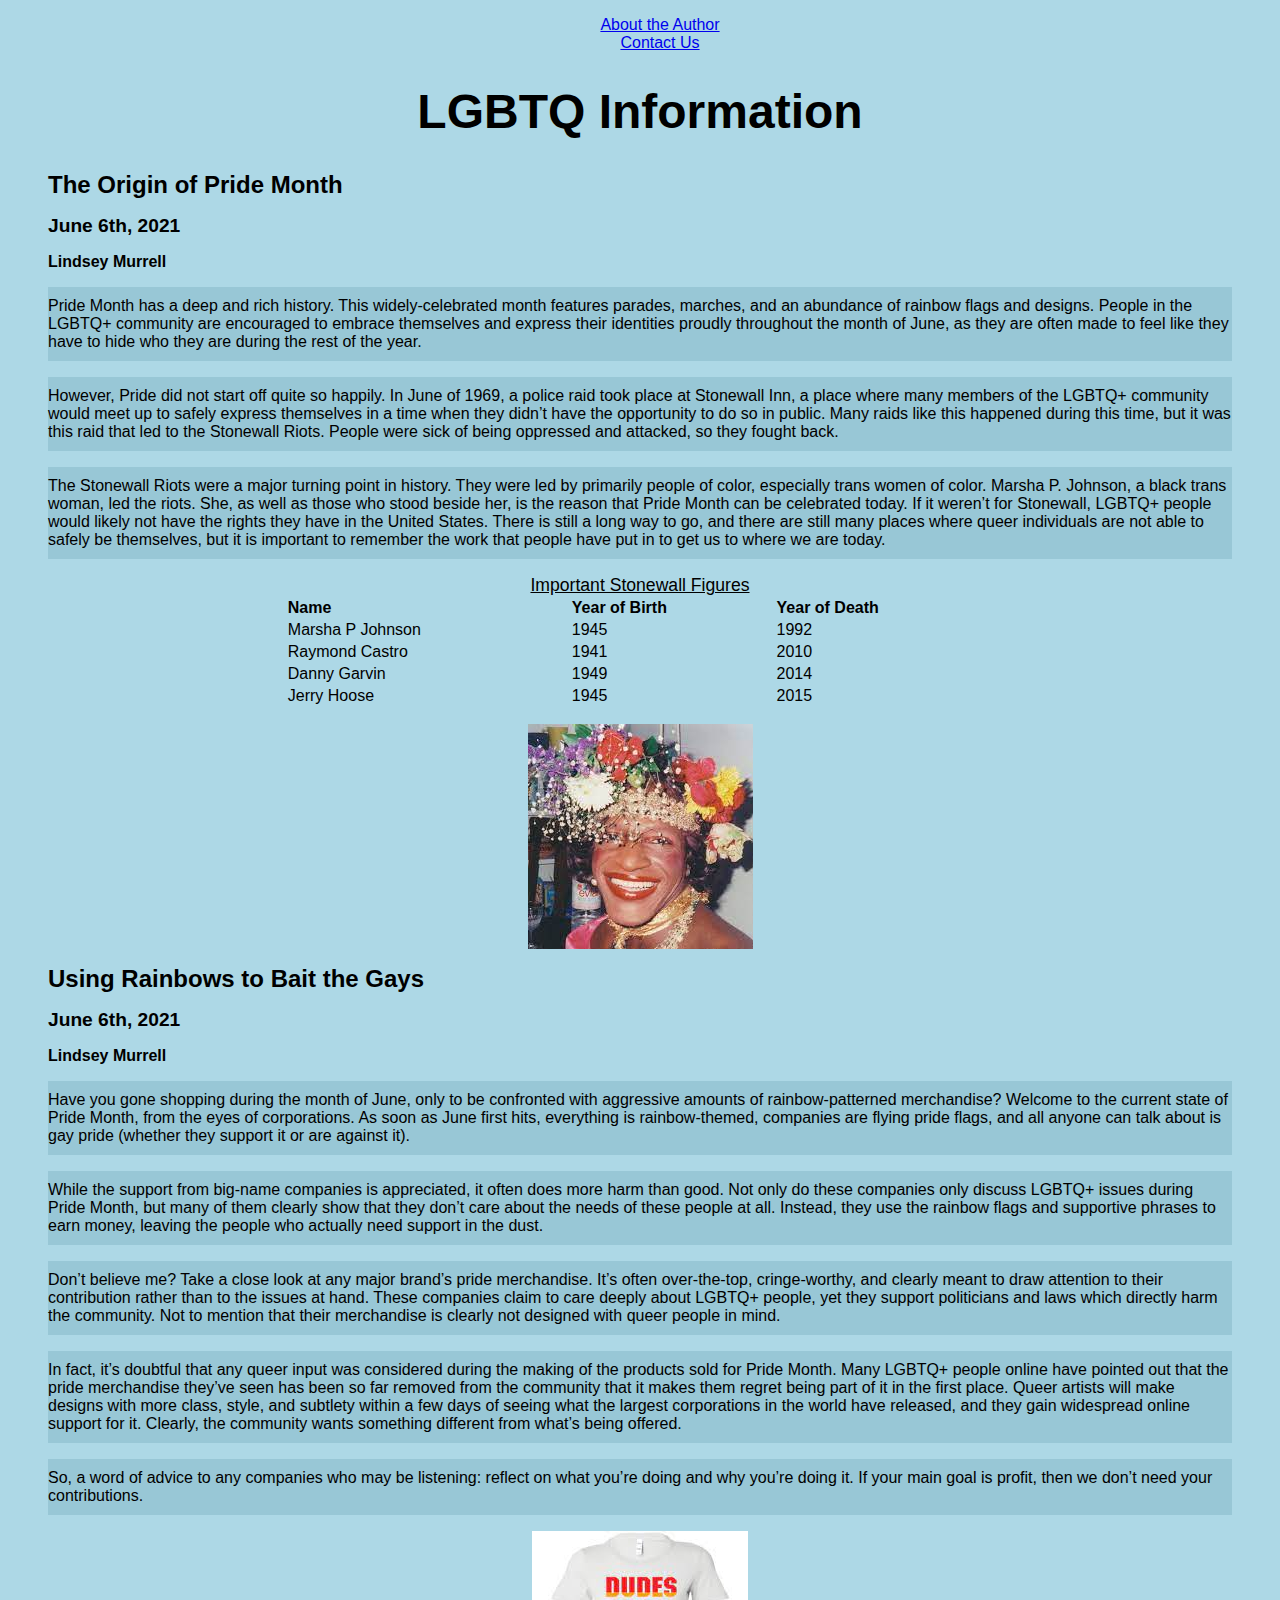
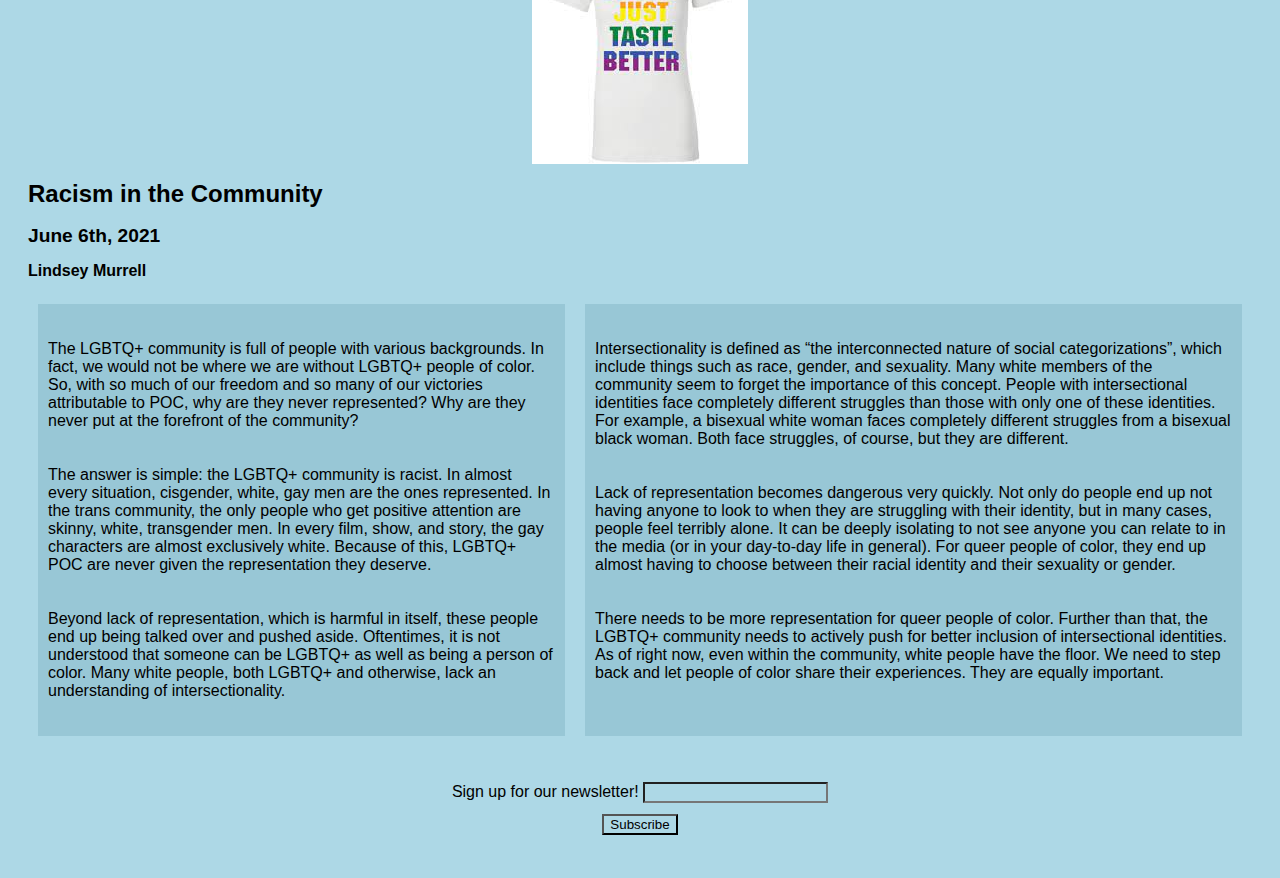
<file: index.html>
<!DOCTYPE html>
<html lang="en">
    <head>
        <meta charset = "UTF-8">
        <meta name="viewport" content="width=device-width, initial-scale=1.0">
        <link rel="stylesheet" href="style.css">
        <title>MI 349 Blog</title>
    </head>

    

    <body>
        
        <ul class="navbar">
            <li><a href="about.html">About the Author</a></li>
            <li><a href="contact.html">Contact Us</a></li>
        </ul>
        
        <h1 class="title">LGBTQ Information</h1>

        <div id="post-1">

        <h1 class="blogpost-header">The Origin of Pride Month</h1>
        <h2><time datetime="2021-06-06">June 6th, 2021</time></h2>
        <h2 class="author">Lindsey Murrell</h2>
        
        <p class="blogpost">Pride Month has a deep and rich history. This widely-celebrated month features parades, marches, and an abundance of rainbow flags and designs. 
            People in the LGBTQ+ community are encouraged to embrace themselves and express their identities proudly throughout the month of June, 
            as they are often made to feel like they have to hide who they are during the rest of the year.</p>

        <p class="blogpost">However, Pride did not start off quite so happily. In June of 1969, a police raid took place at Stonewall Inn, 
            a place where many members of the LGBTQ+ community would meet up to safely express themselves in a time when they didn’t have the opportunity to do so in public. 
            Many raids like this happened during this time, but it was this raid that led to the Stonewall Riots. 
            People were sick of being oppressed and attacked, so they fought back.</p>

        <p class="blogpost">The Stonewall Riots were a major turning point in history. They were led by primarily people of color, especially trans women of color. 
            Marsha P. Johnson, a black trans woman, led the riots. She, as well as those who stood beside her, is the reason that Pride Month can be celebrated today. 
            If it weren’t for Stonewall, LGBTQ+ people would likely not have the rights they have in the United States. 
            There is still a long way to go, and there are still many places where queer individuals are not able to safely be themselves, 
            but it is important to remember the work that people have put in to get us to where we are today.</p>

        <table class="stonewall">
            <caption>Important Stonewall Figures</caption>
            <tr>
                <th>Name</th>
                <th>Year of Birth</th>
                <th>Year of Death</th>
            </tr>
            <tr>
                <td>Marsha P Johnson</td>
                <td>1945</td>
                <td>1992</td>
            </tr>
            <tr>
                <td>Raymond Castro</td>
                <td>1941</td>
                <td>2010</td>
            </tr>
            <tr>
                <td>Danny Garvin</td>
                <td>1949</td>
                <td>2014</td>
            </tr>
            <tr>
                <td>Jerry Hoose</td>
                <td>1945</td>
                <td>2015</td>
            </tr>
        </table>

        <p><img src="marsha.jpg" alt="Marsha P Johnson"></p>
        </div>
        
        <div id="post-2">
        <h1 class="blogpost-header">Using Rainbows to Bait the Gays</h1>
        <h2><time datetime="2021-06-06">June 6th, 2021</time></h2>
        <h2 class="author">Lindsey Murrell</h2>
        
        <p class="blogpost">Have you gone shopping during the month of June, only to be confronted with aggressive amounts of rainbow-patterned merchandise? 
            Welcome to the current state of Pride Month, from the eyes of corporations. 
            As soon as June first hits, everything is rainbow-themed,  companies are flying pride flags, and all anyone can talk about is gay pride 
            (whether they support it or are against it). </p>

        <p class="blogpost">While the support from big-name companies is appreciated, it often does more harm than good. 
            Not only do these companies only discuss LGBTQ+ issues during Pride Month, but many of them clearly show that they don’t care about the needs of these people at all. 
            Instead, they use the rainbow flags and supportive phrases to earn money, leaving the people who actually need support in the dust.</p>

        <p class="blogpost">Don’t believe me? Take a close look at any major brand’s pride merchandise. It’s often over-the-top, cringe-worthy, and clearly meant to draw attention to their contribution rather than to the issues at hand. 
            These companies claim to care deeply about LGBTQ+ people, yet they support politicians and laws which directly harm the community. 
            Not to mention that their merchandise is clearly not designed with queer people in mind.</p>

        <p class="blogpost">In fact, it’s doubtful that any queer input was considered during the making of the products sold for Pride Month. 
            Many LGBTQ+ people online have pointed out that the pride merchandise they’ve seen has been so far removed from the community that it makes them regret being part of it in the first place. 
            Queer artists will make designs with more class, style, and subtlety within a few days of seeing what the largest corporations in the world have released, and they gain widespread online support for it. 
            Clearly, the community wants something different from what’s being offered.</p>

        <p class="blogpost">So, a word of advice to any companies who may be listening: reflect on what you’re doing and why you’re doing it. 
            If your main goal is profit, then we don’t need your contributions. </p>

        <p><img src="gayshirt.jpg" alt="A Pride T-Shirt with the phrase 'Dudes Just Taste Better'"></p>
        </div>

        <h1 class="blogpost-header">Racism in the Community</h1>
        <h2><time datetime="2021-06-06">June 6th, 2021</time></h2>
        <h2 class="author">Lindsey Murrell</h2>
        <div id="post-3">
        <div class="racism-community">
        <p class="blogpost">The LGBTQ+ community is full of people with various backgrounds. 
            In fact, we would not be where we are without LGBTQ+ people of color. 
            So, with so much of our freedom and so many of our victories attributable to POC, why are they never represented? Why are they never put at the forefront of the community?</p>
        <p class="blogpost">The answer is simple: the LGBTQ+ community is racist. 
            In almost every situation, cisgender, white, gay men are the ones represented. In the trans community, the only people who get positive attention are skinny, white, transgender men. 
            In every film, show, and story, the gay characters are almost exclusively white. 
            Because of this, LGBTQ+ POC are never given the representation they deserve.</p>
        <p class="blogpost">Beyond lack of representation, which is harmful in itself, these people end up being talked over and pushed aside. 
            Oftentimes, it is not understood that someone can be LGBTQ+ as well as being a person of color. 
            Many white people, both LGBTQ+ and otherwise, lack an understanding of intersectionality.</p>
        </div>

        <div class="racism-community">
        <p class="blogpost">Intersectionality is defined as “the interconnected nature of social categorizations”, which include things such as race, gender, and sexuality. 
            Many white members of the community seem to forget the importance of this concept. People with intersectional identities face completely different struggles than those with only one of these identities. 
            For example, a bisexual white woman faces completely different struggles from a bisexual black woman. Both face struggles, of course, but they are different.</p>
        <p class="blogpost">Lack of representation becomes dangerous very quickly. Not only do people end up not having anyone to look to when they are struggling with their identity, but in many cases, people feel terribly alone. 
            It can be deeply isolating to not see anyone you can relate to in the media (or in your day-to-day life in general). 
            For queer people of color, they end up almost having to choose between their racial identity and their sexuality or gender. </p>
        <p class="blogpost">There needs to be more representation for queer people of color. 
            Further than that, the LGBTQ+ community needs to actively push for better inclusion of intersectional identities. As of right now, even within the community, white people have the floor. 
            We need to step back and let people of color share their experiences. They are equally important. </p>
        </div>
        </div>

        <div id="signup">
            <form>
                <label> Sign up for our newsletter!
                    <input type="text">
                </label><br>
                <button>Subscribe</button>
            </form>
        </div>
    
    </body>
</html>
</file>
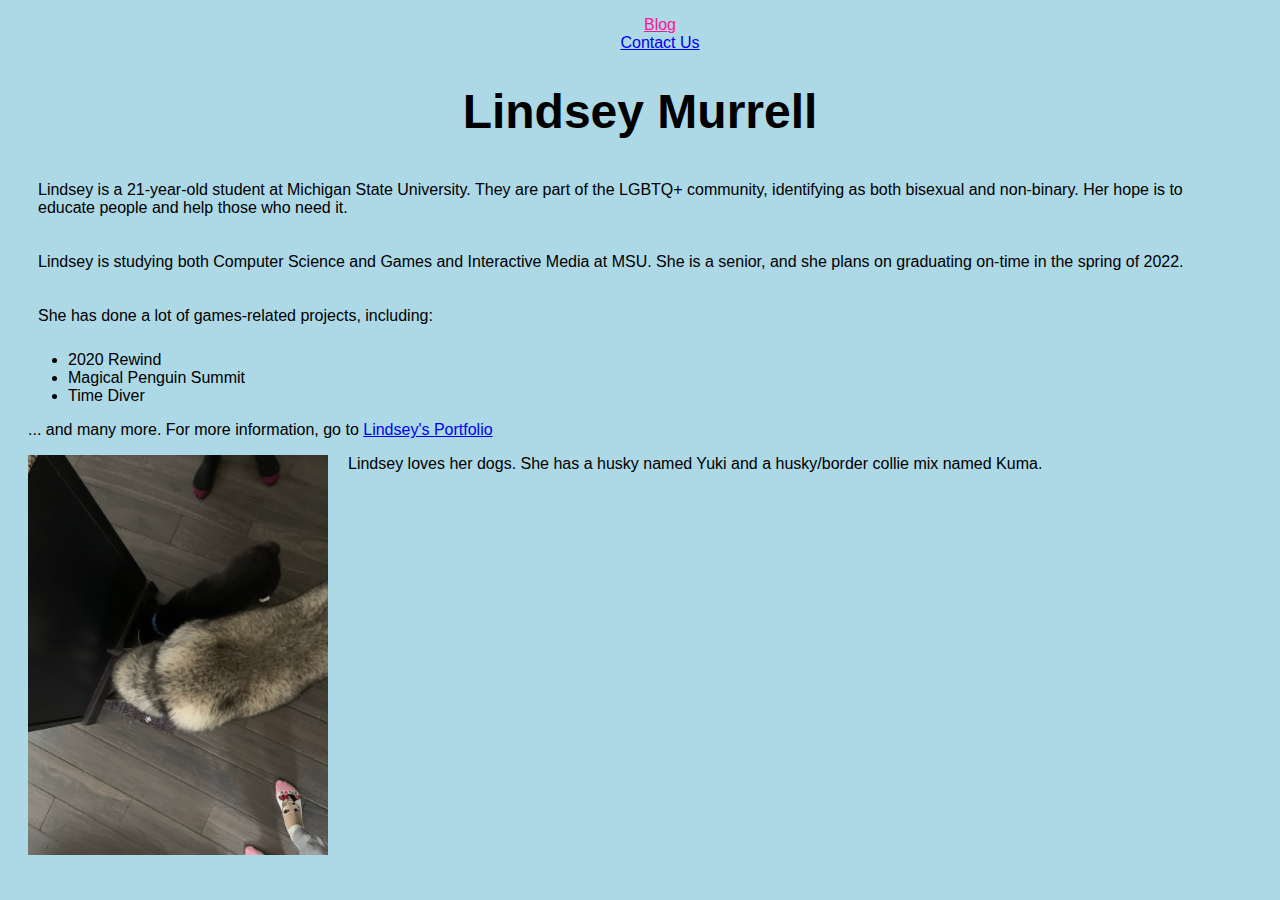
<file: about.html>
<!DOCTYPE html>
<html lang="en">
    <head>
        <meta charset = "UTF-8">
        <meta name="viewport" content="width=device-width, initial-scale=1.0">
        <link rel="stylesheet" href="style.css">
        <title>MI 349 About the Author</title>
    </head>

    

    <body>
    
        <ul class="navbar">
            <li><a href="index.html">Blog</a></li>
            <li><a href="contact.html">Contact Us</a></li>
        </ul>
            
        <h1 class="title">Lindsey Murrell</h1>

        <p class="about-me">Lindsey is a 21-year-old student at Michigan State University.
            They are part of the LGBTQ+ community, identifying as both bisexual and non-binary.
            Her hope is to educate people and help those who need it.
        </p>

        <p class ="about-me">
            Lindsey is studying both Computer Science and Games and Interactive Media at MSU. 
            She is a senior, and she plans on graduating on-time in the spring of 2022. 
        </p>

        <p class = "about-me">She has done a lot of games-related projects, including:</p>

        <ul class="games">
            <li>2020 Rewind</li>
            <li>Magical Penguin Summit</li>
            <li>Time Diver</li>
        </ul>

        <p>... and many more. For more information, go to <a href="https://murrell8.myportfolio.com/">Lindsey's Portfolio</a></p>

        <p><img src="doggos.jpg" width=300 height=400 alt="Lindsey's dogs drinking"></p>

        <p class="dogs-caption">Lindsey loves her dogs. She has a husky named Yuki and a 
            husky/border collie mix named Kuma.
        </p>

    </body>
</html>
</file>
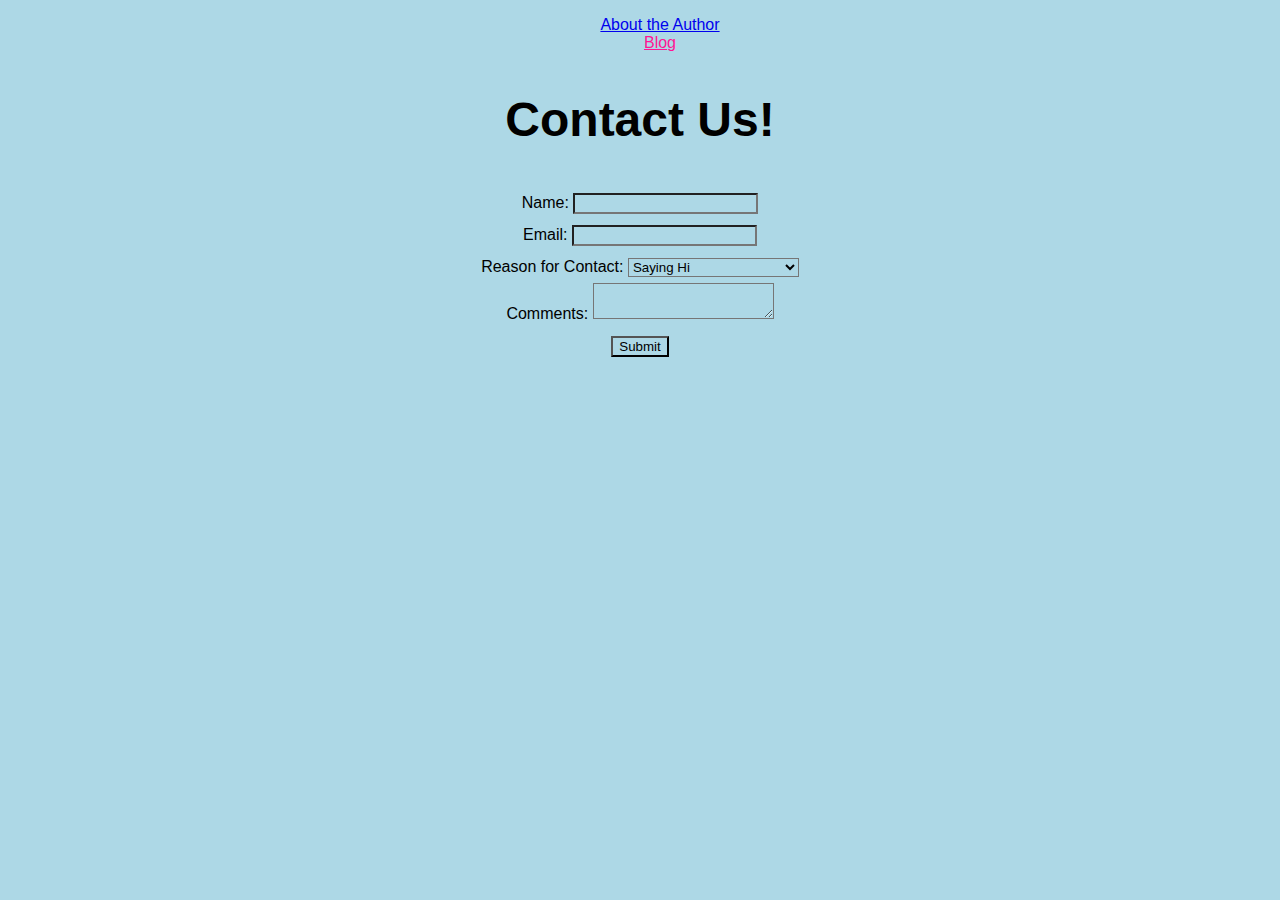
<file: contact.html>
<!DOCTYPE html>
<html lang="en">
    <head>
        <meta charset = "UTF-8">
        <meta name="viewport" content="width=device-width, initial-scale=1.0">
        <link rel="stylesheet" href="style.css">
        <title>MI 349 Blog</title>
    </head>

    <body>
        <ul class="navbar">
            <li><a href="about.html">About the Author</a></li>
            <li><a href="index.html">Blog</a></li>
        </ul>
        
        <h2 class="title">Contact Us!</h2>
        <form id="contact-us">
            <label>Name: 
                <input type="text">
            </label><br>
            <label>Email: 
                <input type="email">
            </label><br>
            <label>Reason for Contact: 
                <select>
                    <option value="sayinghi">Saying Hi</option>
                    <option value="contractor">Looking for a Contractor</option>
                    <option value="interview">Interested in an Interview</option>
                </select>
            </label><br>
            <label>Comments: 
                <textarea></textarea>
            </label><br>
            <button>Submit</button>
        </form>
    </body>
</html>
</file>
<file: style.css>
* {
    background-color: #ADD8E6;
    font-family:Arial, Helvetica, sans-serif;
}

nav {
    font-size: 1em;
    text-align: center;
    top: 20px;
}

.title {
    font-size: 3em;
    text-align: center;
}

.blogpost {
    background-color: #98c7d6;
    padding-top: 10px;
    padding-bottom: 10px;
}

#post-1, #post-2 {
    padding-left: 20px;
    padding-right: 20px;
}

.blogpost-header {
    font-size: 1.5em;
}

.author {
    font-size: 1em;
}

h2 {
    font-size: 1.2em;
}

.stonewall {
    margin-left: auto;
    margin-right: auto;
    text-align: left;
    column-gap: 50px;
    width: 60%;
}

caption {
    font-size: 1.1em;
    text-decoration-line: underline;
}

#signup {
    padding: 30px;
    text-align: center;
    line-height: 200%;
}

.about-me {
    padding: 10px;
}

.games {
    margin-left: auto;
}

#contact-us {
    text-align: center;
    line-height: 200%;
}

img {
    display: block;
    margin-left: auto;
    margin-right: auto;
}

body {
    padding-left: 20px;
    padding-right: 20px;
}

a[href="index.html"] {
    color:deeppink;
}

#post-3 {
    display: flex;
    flex-direction: row;
    justify-content: center;
}

.racism-community {
    background-color: #98c7d6;
    padding: 10px;
    margin: 10px;
}

img[src="doggos.jpg"] {
    float: left;
    padding-right: 20px;
}

.navbar {
    list-style-type: none;
    text-align: center;
    position: sticky;
    top: 0;
}

@media (max-width: 400px) {
    body {
        font-family:Cambria, Cochin, Georgia, Times, 'Times New Roman', serif;
        background-color:honeydew; 
    }
}
</file>
